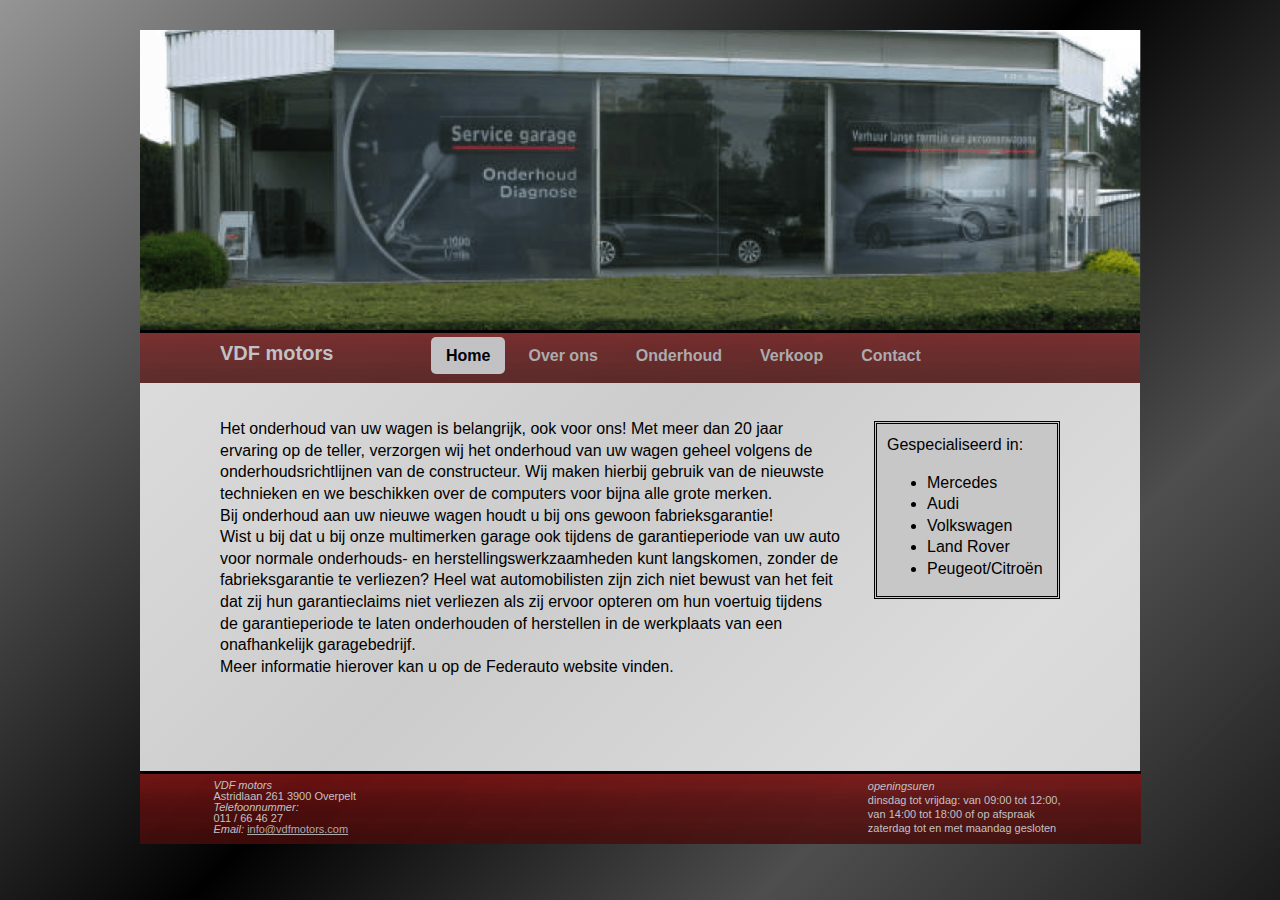
<file: index.html>
<?xml version="1.0" encoding="UTF-8"?> 
           <?xml version="1.0" encoding="UTF-8"?> 
        <!DOCTYPE html PUBLIC "-//W3C//DTD XHTML 1.0 Strict//EN" "http://www.w3.org/TR/xhtml1/DTD/xhtml1-strict.dtd">
        <html xmlns="http://www.w3.org/1999/xhtml" xml:lang="nl" lang="nl">
        <head>
        	<meta content="Welkom op de officiële website van VDF motors." name="description" />
            <meta name="viewport">
            <meta http-equiv="Content-Type" content="text/html; charset=UTF-8" />
            <title>VDF Motors   |   Home</title>
            <link rel="stylesheet" type="text/css" href="css/home.css" />
            <style type="text/css">
            </style>
        </head>
            <body>
            <div id="vulling"> </div>
            
            <div id="inhoud">
                <div id="header">
                    <h1>VDF motors</h1>
                </div>
                <div id="logo">
                    <h2 id="vdf">VDF motors</h2>
                    <ul id="nav">
                    <li class="current"><a href="http://vdfmotors.com">Home</a></li> 
                    <li><a href="over_ons.html">Over ons</a></li>
                    <li><a href="onderhoud.html">Onderhoud</a></li>
                    <li><a href="verkoop.html">Verkoop</a></li>
        
                    <li><a href="contact.html">Contact</a></li>
                </ul>
                </div>

                <p id= "tekst"> Het onderhoud van uw wagen is belangrijk, ook voor ons! Met meer dan 20 jaar
                ervaring op de teller, verzorgen wij het onderhoud van uw wagen geheel volgens de
                onderhoudsrichtlijnen van de constructeur. Wij maken hierbij gebruik van de
                nieuwste technieken en we beschikken over de computers voor bijna alle grote merken.
            <br/>
                Bij onderhoud aan uw nieuwe wagen houdt u bij ons gewoon fabrieksgarantie!<br/>
                Wist u bij dat u bij onze multimerken garage ook tijdens de garantieperiode van uw
                auto voor normale onderhouds- en herstellingswerkzaamheden kunt langskomen, zonder
                de fabrieksgarantie te verliezen? Heel wat automobilisten zijn zich niet bewust van
                het feit dat zij hun garantieclaims niet verliezen als zij ervoor opteren om hun
                voertuig tijdens de garantieperiode te laten onderhouden of herstellen in de
                werkplaats van een onafhankelijk garagebedrijf.
            <br/>
                Meer informatie hierover kan u op de Federauto website vinden.
                </p>
                <div class="alert">
                         <p id= "alert_tekst"> Gespecialiseerd in:</p> 
                             <ul id="autolijst">
                                <li>Mercedes</li> 
                                <li>Audi</li>
                                <li>Volkswagen</li>
                                <li>Land Rover</li>
                                <li>Peugeot/Citroën</li>          
                                </ul>
               	 			 
                </div>
                </div>
                
                
                
                 <div id="bodemcontainer">
                    <div class="linkercontainer">        
                        <i>VDF motors</i><br/>
                            Astridlaan 261
                            3900 Overpelt<br/>
                        <i>Telefoonnummer:</i><br/>
                            <a>011 / 66 46 27</a>
                        <br/><i>Email:</i>
                            <a class= "mail" href="mailto:info@vdfmotors.com">info@vdfmotors.com</a>
                    </div>
                    <div class="rechtercontainer">
                        <i>openingsuren</i><br/>
                            dinsdag tot vrijdag: van 09:00 tot 12:00,
                            <br/>van 14:00 tot 18:00 of op afspraak<br/>
                            zaterdag tot en met maandag gesloten<br/>        
                    </div>
            </div>
        </body>
        </html>
</file>
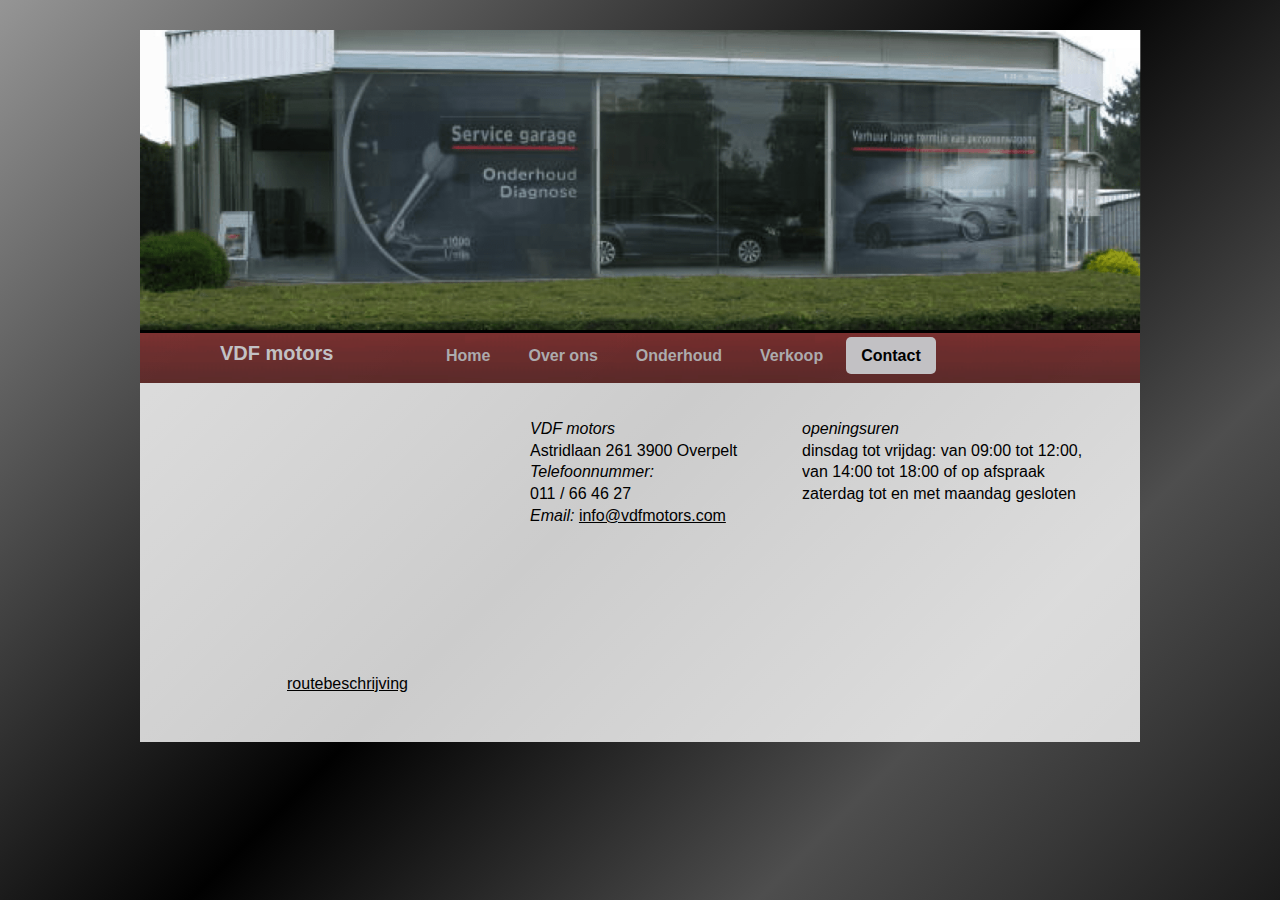
<file: contact.html>
<?xml version="1.0" encoding="UTF-8"?> 
        <!DOCTYPE html PUBLIC "-//W3C//DTD XHTML 1.0 Strict//EN" "http://www.w3.org/TR/xhtml1/DTD/xhtml1-strict.dtd">
        <html xmlns="http://www.w3.org/1999/xhtml" xml:lang="nl" lang="nl">
        <head>
            <meta name="viewport">
            <meta http-equiv="Content-Type" content="text/html; charset=UTF-8" />
        <title>VDF Motors | Contact</title>
        <link rel="stylesheet" type="text/css" href="css/home.css" />
        </head>
        <body>
            <div id="vulling"> </div>
            <div id="inhoud">
                <div id="header">
                </div>              
                <div id="logo">
                    <h2>VDF motors</h2>
                     <ul id="nav">
                        <li><a href="http://vdfmotors.com">Home</a></li> 
                        <li><a href="over_ons.html">Over ons</a></li>
                        <li><a href="onderhoud.html">Onderhoud</a></li>
                        <li><a href="verkoop.html">Verkoop</a></li>
                        <li class="current"><a href="contact.html">Contact</a></li>
                    </ul>
                </div>
                <div id="contactinhoud">
                <div id="mapviewer"><iframe id="map" scrolling="no" width="500" height="400" frameborder="0" src="http://www.bing.com/maps/embed/?v=2&amp;cp=51.213438~5.392843&amp;lvl=14&amp;dir=0&amp;sty=r&amp;rtp=adr.~pos.51.213700_5.383240_near%20Astridlaan%20261%2C%203900%20Overpelt%2C%20Belgium___e_&amp;mode=D&amp;rtop=0~0~0~&amp;form=LMLTEW&amp;emid=1efb428e-5c4f-663c-4e0f-c0505812c47c"></iframe>
                    <div id="LME_maplinks" style="line-height:20px;"><a id="route"href="http://www.bing.com/maps/?v=2&amp;cp=51.213357~5.385290&amp;lvl=16&amp;dir=0&amp;sty=r&amp;rtp=adr.~pos.51.213700_5.383240_near%20Astridlaan%20261%2C%203900%20Overpelt%2C%20Belgium___e_&amp;mode=D&amp;rtop=0~0~0~&amp;form=LMLTEW" target="_blank" style="margin:0 7px">routebeschrijving</a></div></div></div>
                    <div id="contactinfo">
                    <div class="linker">        
                        <i>VDF motors</i><br/>
                            Astridlaan 261
                            3900 Overpelt <br/>
                        <i>Telefoonnummer:</i><br/>
                            <a class="pcOnly">011 / 66 46 27</a>
                            <a class="mobilesOnly" id="tel" href="tel:011664627">011 / 66 46 27</a>
                            <br/><i id="email">Email:</i>
                            <a class= "mail2" href="mailto:info@vdfmotors.com">info@vdfmotors.com</a>
                    </div>
                    <div class="rechter">
                            <i>openingsuren</i><br/>
                            dinsdag tot vrijdag:
                            van 09:00 tot 12:00,<br/>
                            van 14:00 tot 18:00 
                            of op afspraak<br/>
                            zaterdag tot en met maandag gesloten<br/>     
                    </div>
            </div>
                    
                </div>
        </body>
        </html>
</file>
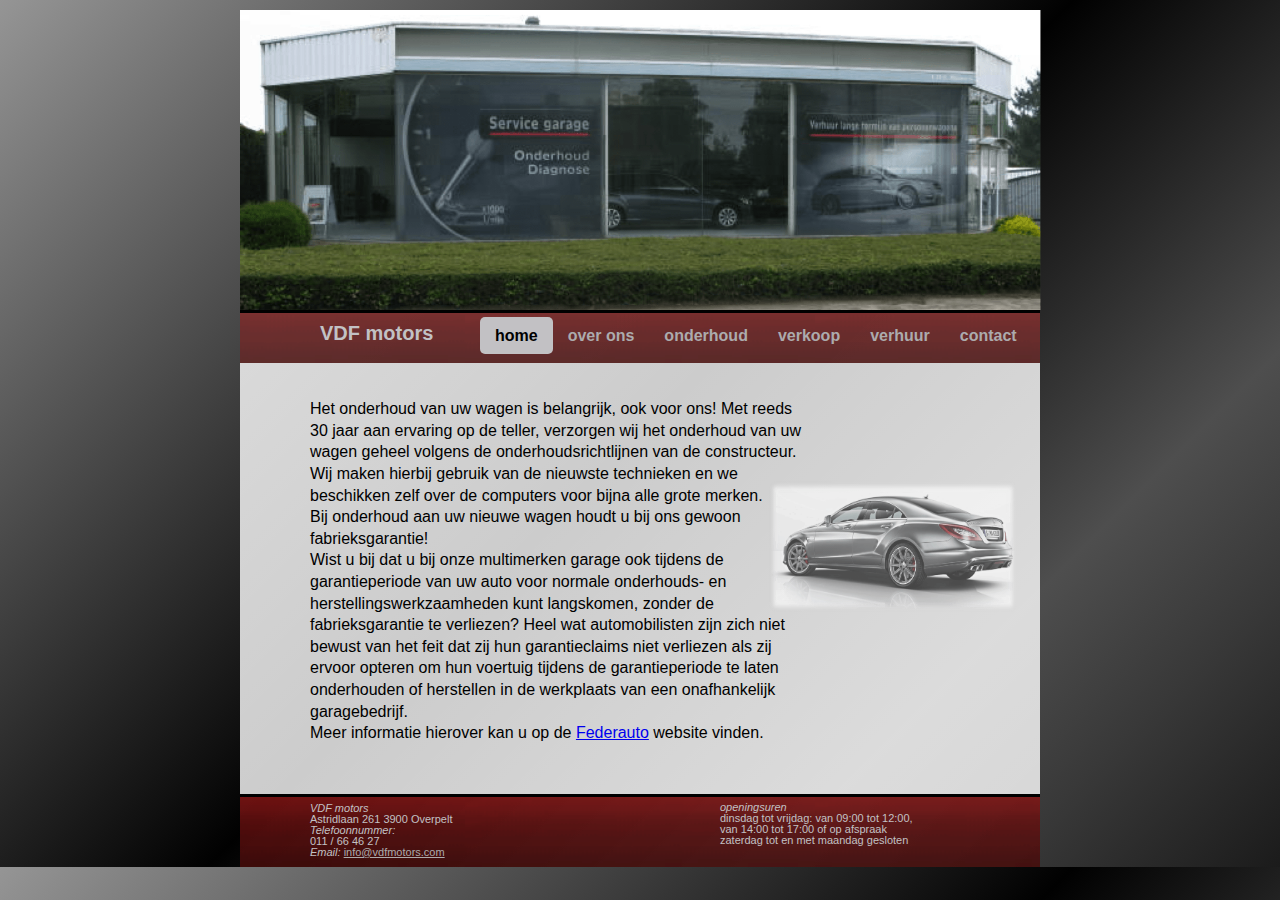
<file: home.html>
<?xml version="1.0" encoding="UTF-8"?> 
            <!DOCTYPE html PUBLIC "-//W3C//DTD XHTML 1.0 Strict//EN" "http://www.w3.org/TR/xhtml1/DTD/xhtml1-strict.dtd">
            <html xmlns="http://www.w3.org/1999/xhtml" xml:lang="nl" lang="nl">
            <head>
                <meta name="viewport" content="width=device-width, initial-scale=1, maximum-scale=1">
                <meta http-equiv="Content-Type" content="text/html; charset=UTF-8" />
            <title>VDF Motors   |   Home</title>
            <link rel="stylesheet" type="text/css" href="home.css" />
            </head>
            <body>
            <div id="inhoud">
                <div id="header">
                    <h1>VDF motors</h1>
                </div>
                <div id="logo">
                    <h1 id="vdf">VDF motors</h1>
                    <ul id="nav">
                    <li class="current"><a href="home.html">home</a></li> 
                    <li><a href="over%20ons.html">over ons</a></li>
                    <li><a href="onderhoud%20en%20herstelling.html">
                    onderhoud</a></li>
                    <li><a href="verkoop.html">verkoop</a></li>
                    <li><a href="verhuur.html">verhuur</a></li>
                    <li><a href="contact.html">contact</a></li>
                </ul>
                </div>
                <p id= "tekst"> Het onderhoud van uw wagen is belangrijk, ook voor ons! Met reeds 30 jaar aan
                ervaring op de teller, verzorgen wij het onderhoud van uw wagen geheel volgens de
                onderhoudsrichtlijnen van de constructeur. Wij maken hierbij gebruik van de
                nieuwste technieken en we beschikken zelf over de computers voor bijna alle grote
                merken.
            <br/>
                Bij onderhoud aan uw nieuwe wagen houdt u bij ons gewoon fabrieksgarantie!<br/>
                Wist u bij dat u bij onze multimerken garage ook tijdens de garantieperiode van uw
                auto voor normale onderhouds- en herstellingswerkzaamheden kunt langskomen, zonder
                de fabrieksgarantie te verliezen? Heel wat automobilisten zijn zich niet bewust van
                het feit dat zij hun garantieclaims niet verliezen als zij ervoor opteren om hun
                voertuig tijdens de garantieperiode te laten onderhouden of herstellen in de
                werkplaats van een onafhankelijk garagebedrijf.
            <br/>
                Meer informatie hierover kan u op de <a
href="http://www.federauto.be/01/MyDocuments/press_GarantieNL.pdf" id= "link">Federauto</a>
                website vinden.
                </p>
                <img src="Mercedes.png" alt="mercedes, Vdfmotors" id="mer"/>
                  
                </div>
                
                 <div id="bodemcontainer">
                    <div class="linkercontainer">        
                        <i>VDF motors</i><br/>
                            Astridlaan 261
                            3900 Overpelt<br/>
                        <i>Telefoonnummer:</i><br/>
                            <a>011 / 66 46 27</a>
                        <br/><i>Email:</i>
                            <a class= "mail" href="mailto:info@vdfmotors.com">info@vdfmotors.com</a>
                    </div>
                    <div class="rechtercontainer">
                        <i>openingsuren</i><br/>
                            dinsdag tot vrijdag: van 09:00 tot 12:00,
                            <br/>van 14:00 tot 17:00 of op afspraak<br/>
                            zaterdag tot en met maandag gesloten<br/>        
                    </div>
            </div>
        </body>
        </html>
</file>
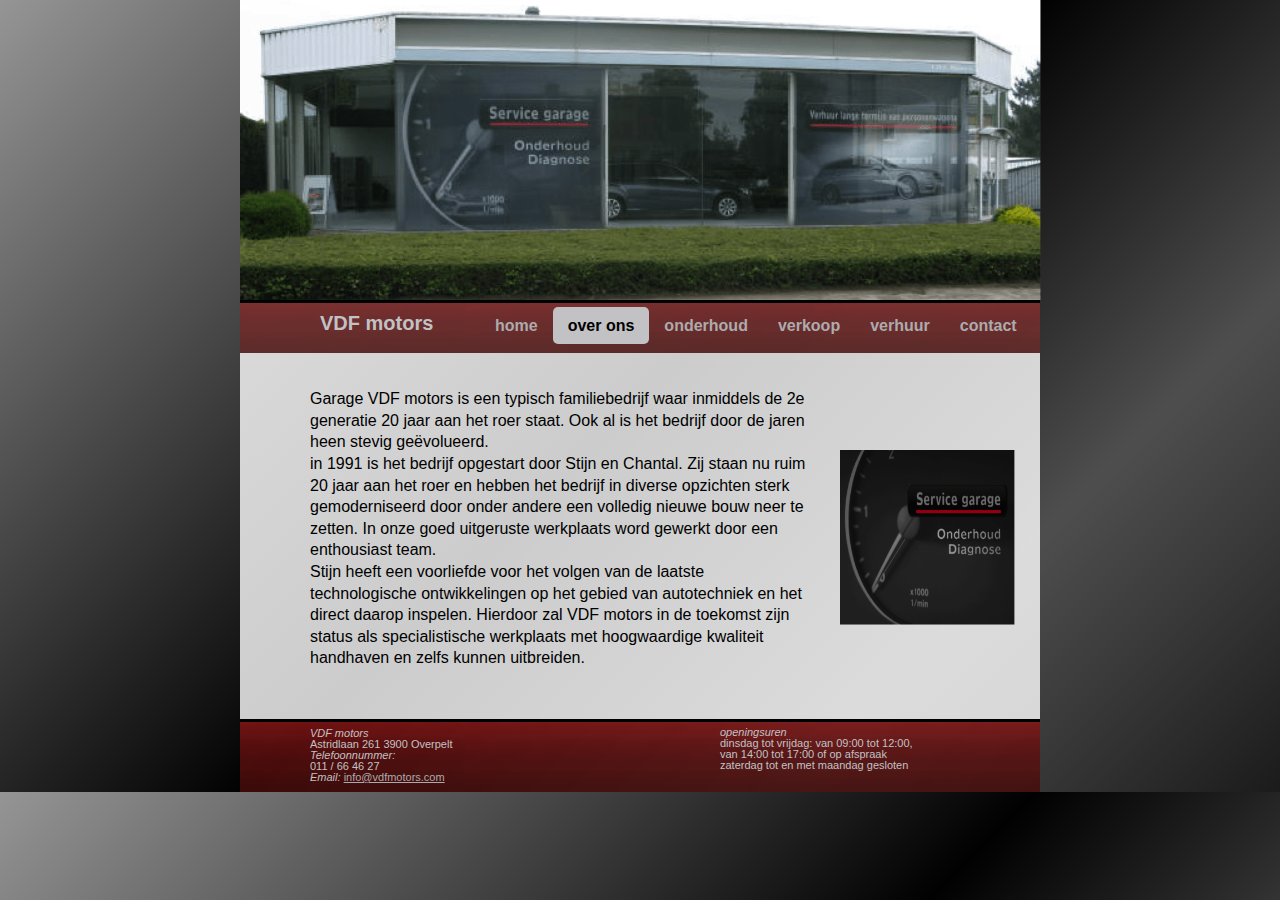
<file: over ons.html>
<?xml version="1.0" encoding="UTF-8"?> 
            <!DOCTYPE html PUBLIC "-//W3C//DTD XHTML 1.0 Strict//EN" "http://www.w3.org/TR/xhtml1/DTD/xhtml1-strict.dtd">
            <html xmlns="http://www.w3.org/1999/xhtml" xml:lang="nl" lang="nl">
            <head>
            <meta name="viewport" content="width=device-width, initial-scale=1, maximum-scale=1">
            <meta http-equiv="Content-Type" content="text/html; charset=UTF-8" />
            <title>VDF Motors | Over ons</title>
            <link rel="stylesheet" type="text/css" href="home.css" />
            <link href="css/lightbox.css" rel="stylesheet" />
            </head>
            <body>
            <div id="inhoud">
                <div id="header">
                </div>
                <div id="logo">
                    <h1>VDF motors</h1>
                    <ul id="nav">
                        <li><a href="home.html">home</a></li> 
                        <li class="current"><a href="over%20ons.html">over ons</a></li>
                        <li><a href="onderhoud%20en%20herstelling.html">
                    onderhoud</a></li>
                        <li><a href="verkoop.html">verkoop</a></li>
                        <li><a href="verhuur.html">verhuur</a></li>
                        <li><a href="contact.html">contact</a></li>
                    </ul>
                </div>
                <div id= "tekst">
                    <p>Garage VDF motors is een typisch familiebedrijf waar inmiddels de 2e generatie 20 jaar aan het roer staat. Ook al is het bedrijf door de jaren heen stevig geëvolueerd.<br/>

in 1991 is het bedrijf  opgestart door Stijn en Chantal. Zij staan nu ruim 20 jaar aan het roer en hebben het bedrijf in diverse opzichten sterk gemoderniseerd door onder andere een volledig nieuwe bouw neer te zetten.
In onze goed  uitgeruste werkplaats word gewerkt door een enthousiast team.<br/>

Stijn heeft een voorliefde voor het volgen van de laatste technologische ontwikkelingen op het gebied van autotechniek en het direct daarop inspelen. Hierdoor zal  VDF motors  in de toekomst zijn status als specialistische werkplaats met hoogwaardige kwaliteit handhaven en zelfs kunnen uitbreiden. <br/>
                    </p>    
                </div>
                <img src="service.png" alt="toeren teller, VDF Motors." id="teller"/>
            </div>
                 <div id="bodemcontainer">
                    <div class="linkercontainer">        
                        <i>VDF motors</i><br/>
                            Astridlaan 261
                            3900 Overpelt<br/>
                        <i>Telefoonnummer:</i><br/>
                            <a>011 / 66 46 27</a>
                        <br/><i>Email:</i>
                            <a class= "mail" href="mailto:info@vdfmotors.com">info@vdfmotors.com</a>
                    </div>
                    <div class="rechtercontainer">
                        <i>openingsuren</i><br/>
                            dinsdag tot vrijdag: van 09:00 tot 12:00,
                            <br/>van 14:00 tot 17:00 of op afspraak<br/>
                            zaterdag tot en met maandag gesloten<br/>       
                    </div>
            </div>
        </body>
        </html>
</file>
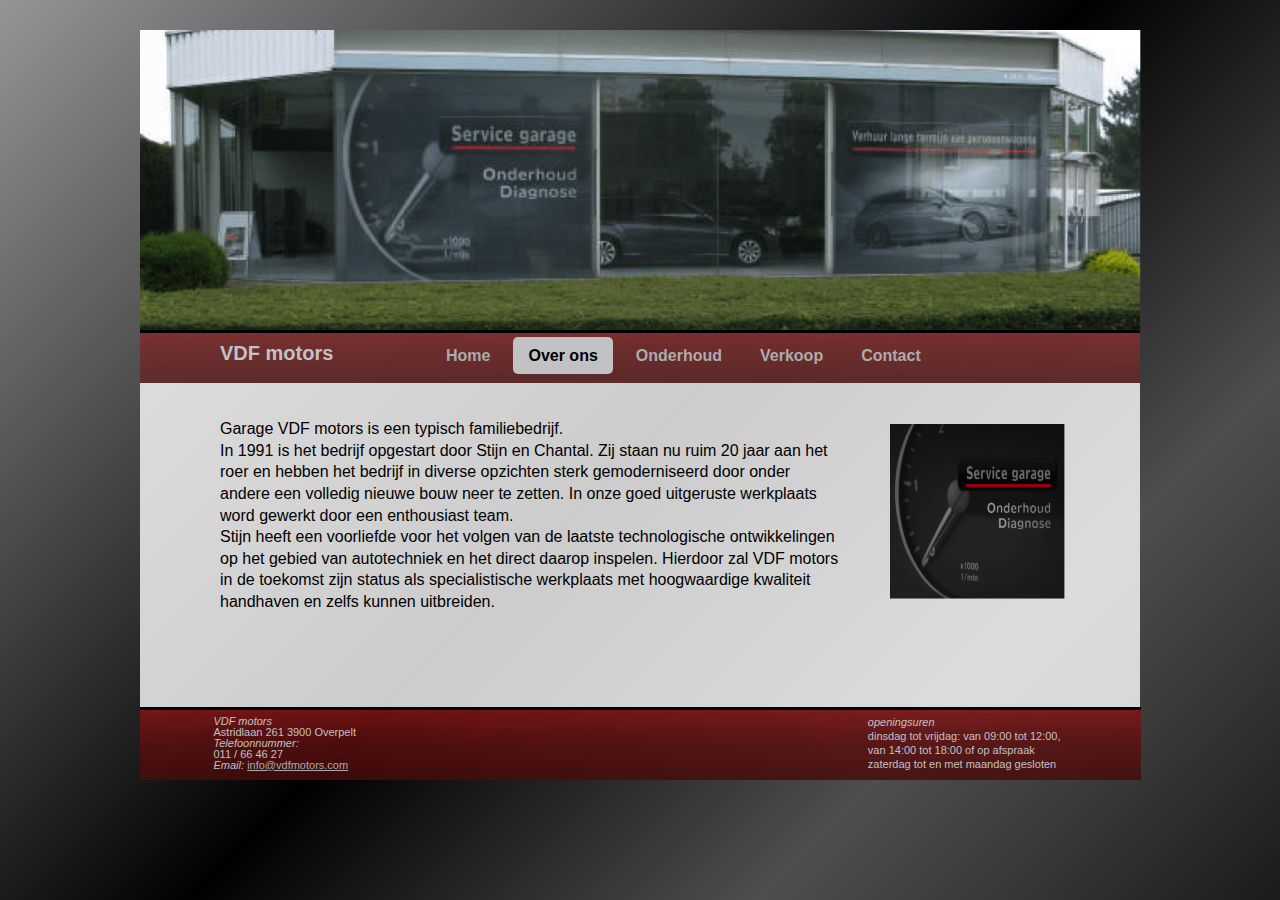
<file: over_ons.html>
<?xml version="1.0" encoding="UTF-8"?> 
            <!DOCTYPE html PUBLIC "-//W3C//DTD XHTML 1.0 Strict//EN" "http://www.w3.org/TR/xhtml1/DTD/xhtml1-strict.dtd">
            <html xmlns="http://www.w3.org/1999/xhtml" xml:lang="nl" lang="nl">
            <head>
            <meta name="viewport">
            <meta http-equiv="Content-Type" content="text/html; charset=UTF-8" />
            <title>VDF Motors | Over ons</title>
            <link rel="stylesheet" type="text/css" href="css/home.css" />
            <link href="css/lightbox.css" rel="stylesheet" />
            </head>
            <body>
            <div id="vulling"> </div>
            <div id="inhoud">
                <div id="header">
                </div>
                <div id="logo">
                    <h2>VDF motors</h2>
                    <ul id="nav">
                        <li><a href="http://vdfmotors.com">Home</a></li> 
                        <li class="current"><a href="over_ons.html">Over ons</a></li>
                        <li><a href="onderhoud.html">Onderhoud</a></li>
                        <li><a href="verkoop.html">Verkoop</a></li>
                        <li><a href="contact.html">Contact</a></li>
                    </ul>
                </div>
                <div id= "tekst">

                    <p>Garage VDF motors is een typisch familiebedrijf.<br/>

In 1991 is het bedrijf  opgestart door Stijn en Chantal. Zij staan nu ruim 20 jaar aan het roer en hebben het bedrijf in diverse opzichten sterk gemoderniseerd door onder andere een volledig nieuwe bouw neer te zetten.

In onze goed  uitgeruste werkplaats word gewerkt door een enthousiast team.<br/>

Stijn heeft een voorliefde voor het volgen van de laatste technologische ontwikkelingen op het gebied van autotechniek en het direct daarop inspelen. Hierdoor zal  VDF motors  in de toekomst zijn status als specialistische werkplaats met hoogwaardige kwaliteit handhaven en zelfs kunnen uitbreiden. <br/>
                    </p>    
                </div>

                <img src="./images/service.png" alt="toeren teller, VDF Motors." id="teller"/>
            </div>
                 <div id="bodemcontainer">
                    <div class="linkercontainer">        
                        <i>VDF motors</i><br/>
                            Astridlaan 261
                            3900 Overpelt<br/>
                        <i>Telefoonnummer:</i><br/>
                            <a>011 / 66 46 27</a>
                        <br/><i>Email:</i>
                            <a class= "mail" href="mailto:info@vdfmotors.com">info@vdfmotors.com</a>
                    </div>
                    <div class="rechtercontainer">
                        <i>openingsuren</i><br/>
                            dinsdag tot vrijdag: van 09:00 tot 12:00,
                            <br/>van 14:00 tot 18:00 of op afspraak<br/>
                            zaterdag tot en met maandag gesloten<br/>       
                    </div>
            </div>
        </body>
        </html>
</file>
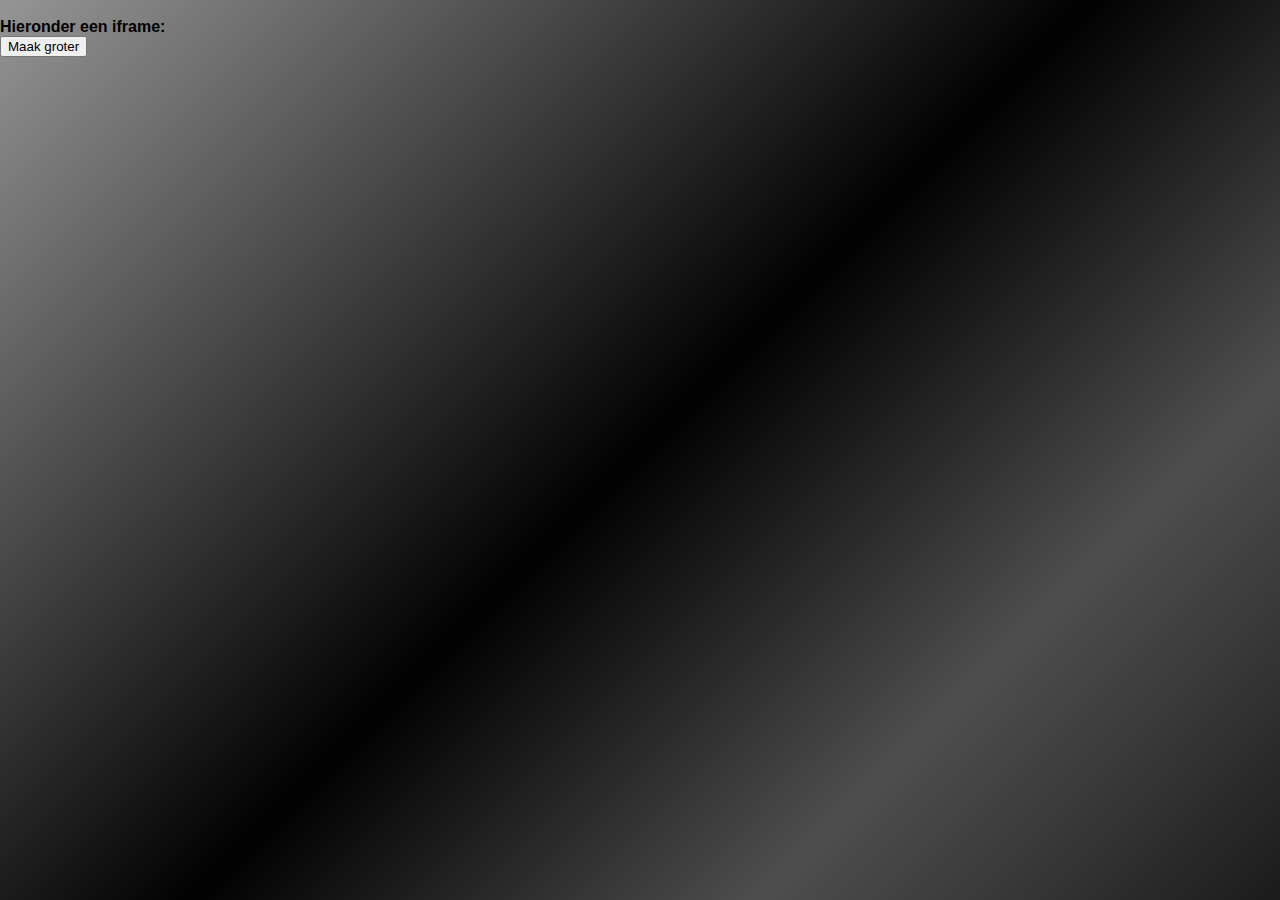
<file: verkoop copy.html>
<?xml version="1.0" encoding="UTF-8"?> 
        <!DOCTYPE html PUBLIC "-//W3C//DTD XHTML 1.0 Strict//EN" "http://www.w3.org/TR/xhtml1/DTD/xhtml1-strict.dtd">
        <html xmlns="http://www.w3.org/1999/xhtml" xml:lang="nl" lang="nl">
        <head>
            <meta name="viewport">
            <meta http-equiv="Content-Type" content="text/html; charset=UTF-8" />
    <title>VDF Motors | Verkoop</title>
    <link rel="stylesheet" type="text/css" href="css/home.css" />
    </head>
    <body>
       <script>
 
function maakGroter(){
var iframe = document.getElementById('schermpje');
 
iframe.style.height =  iframe.contentWindow.document.body.offsetHeight + 'px';
iframe.style.width =  iframe.contentWindow.document.body.offsetWidth + 'px';
}
</script>
 
<h1>Hieronder een iframe: </h1>
<button onClick='maakGroter()'>Maak groter </button>
<br/>
<iframe id='schermpje' width='500' height='500' src="http://vakantiepark.hoogmaatheide.com"></iframe>
        </body>
        </html>
</file>
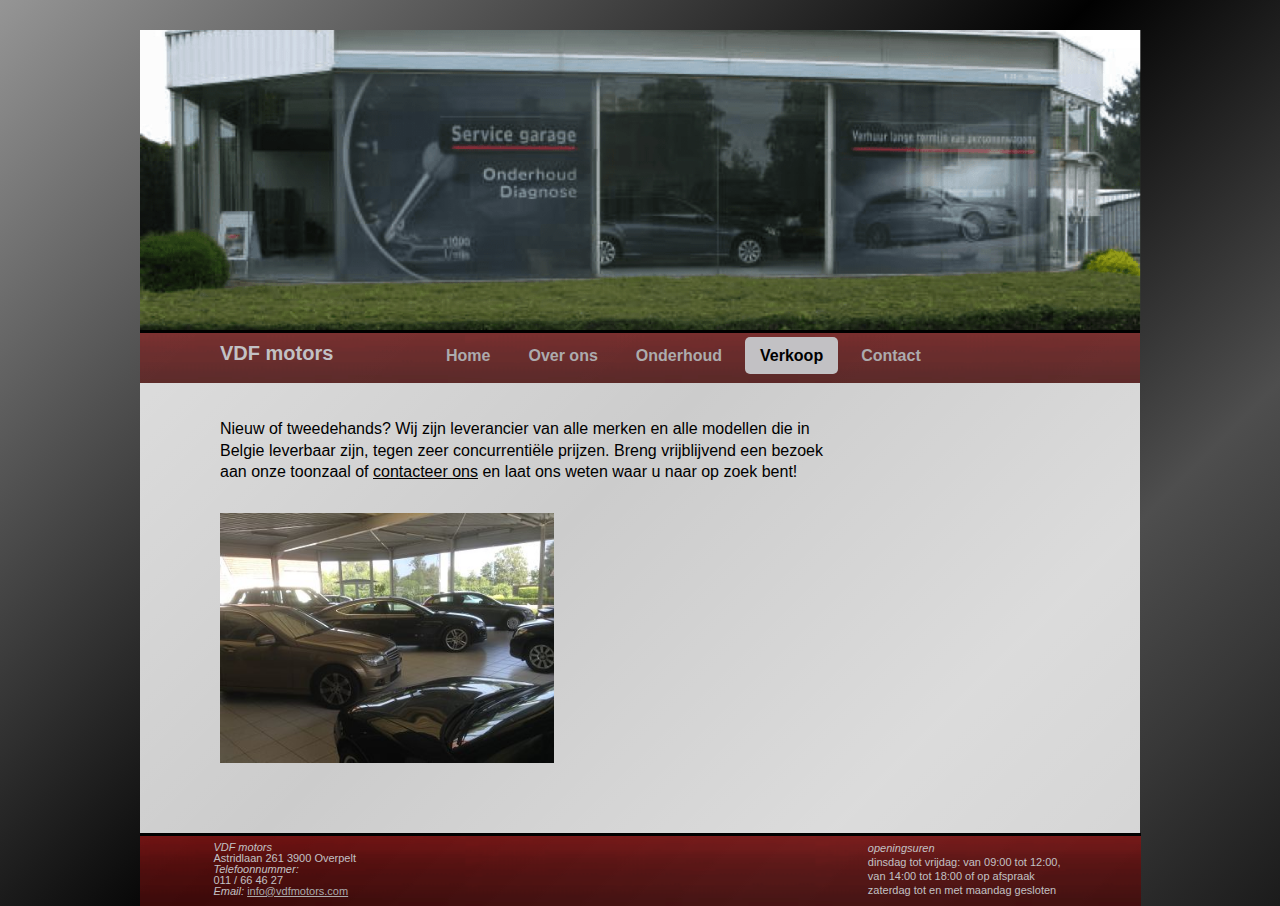
<file: verkoop.html>
<?xml version="1.0" encoding="UTF-8"?> 
        <!DOCTYPE html PUBLIC "-//W3C//DTD XHTML 1.0 Strict//EN" "http://www.w3.org/TR/xhtml1/DTD/xhtml1-strict.dtd">
        <html xmlns="http://www.w3.org/1999/xhtml" xml:lang="nl" lang="nl">
        <head>
            <meta name="viewport">
            <meta http-equiv="Content-Type" content="text/html; charset=UTF-8" />
    <title>VDF Motors | Verkoop</title>
    <link rel="stylesheet" type="text/css" href="css/home.css" />
    </head>
    <body>
        <div id="vulling"> </div>
      <div id="inhoud" >
         <div id="header">
                </div>
        <div id="logo">
                <h2>VDF motors</h2>
                <ul id="nav">
                    <li><a href="http://vdfmotors.com">Home</a></li> 
                    <li><a href="over_ons.html">Over ons</a></li>
                    <li><a href="onderhoud.html">Onderhoud</a></li>
                    <li class="current"><a href="verkoop.html">Verkoop</a></li>
                    <li><a href="contact.html">Contact</a></li>
        </ul>
        </div>     
        <p id= "tekst" >Nieuw of tweedehands? Wij zijn leverancier van alle merken en alle modellen die in
           Belgie leverbaar zijn, tegen zeer concurrentiële prijzen. Breng vrijblijvend een bezoek
            aan onze toonzaal of <a href="contact.html" id= "link">contacteer ons</a> en
            laat ons weten waar u naar op zoek bent!</p>
          
          <a id="aanbod" href="aanbod.html" style="display:none">bekijk ons aanbod</a>
              
        <img src="./images/toonzaal.png" alt="toonzaal vdf motors" id="toonzaal"/>
    </div>
    <div id="bodemcontainer">
        <div class="linkercontainer">        
                        <i>VDF motors</i><br/>
                            Astridlaan 261
                            3900 Overpelt<br/>
                        <i>Telefoonnummer:</i><br/>
                            <a>011 / 66 46 27</a>
                        <br/><i>Email:</i>
                            <a class= "mail" href="mailto:info@vdfmotors.com">info@vdfmotors.com</a>
                    </div>
        <div class="rechtercontainer">
                        <i>openingsuren</i><br/>
                            dinsdag tot vrijdag: van 09:00 tot 12:00,
                            <br/>van 14:00 tot 18:00 of op afspraak<br/>
                            zaterdag tot en met maandag gesloten<br/>       
                    </div>
            </div>
        </body>
        </html>
</file>
<file: css/home.css>
/*-------------------------------------------------------------------------------------------*/
/* reset
/*-------------------------------------------------------------------------------------------*/

html, body, div, span, applet, object, iframe,
h1, h2, h3, h4, h5, h6, p, blockquote, pre,
a, abbr, acronym, address, big, cite, code,
del, dfn, em, font, img, ins, kbd, q, s, samp,
small, strike, strong, sub, sup, tt, var,
b, u, i, center,
dl, dt, dd,
fieldset, form, label, legend,
table, caption, tbody, tfoot, thead, tr, th, td {
	margin-top: 0px;
	margin-right: 0px;
	margin-left: 0px;
	margin-bottom: 0px;
	padding: 0;
	border: 0;
	outline: 0;
	font-size: 100%;
	vertical-align: baseline;
	background: transparent;
}

blockquote, q {
        quotes: none;
}
blockquote:before, blockquote:after,
q:before, q:after {
        content: '';
        content: none;
}

/* remember to define focus styles! */
:focus {
        outline: 0;
}

/* remember to highlight inserts somehow! */
ins {
        text-decoration: none;
}
del {
        text-decoration: line-through;
}

/* tables still need 'cellspacing="0"' in the markup */
table {
        border-collapse: collapse;
        border-spacing: 0;
}


/*-------------------------------------------------------------------------------------------*/
/* alle pagina's css */
/*-------------------------------------------------------------------------------------------*/

body {
	min-height: 100vh;
	min-width: 100vw;
}
body{
	width: 100%;
	height: 100%;
	font-family: Trebuchet,sans-serif;
	font-size: 16px;
	margin-left: auto;
	margin-right: auto;
	position: relative;
	background: #959595; /* Old browsers */
	background: -moz-linear-gradient(-45deg,  #959595 0%, #0d0d0d 46%, #010101 50%, #0a0a0a 53%, #4e4e4e 76%, #383838 87%, #1b1b1b 100%); /* FF3.6+ */
	background: -webkit-gradient(linear, left top, right bottom, color-stop(0%,#959595), color-stop(46%,#0d0d0d), color-stop(50%,#010101), color-stop(53%,#0a0a0a), color-stop(76%,#4e4e4e), color-stop(87%,#383838), color-stop(100%,#1b1b1b)); /* Chrome,Safari4+ */
	background: -webkit-linear-gradient(-45deg,  #959595 0%,#0d0d0d 46%,#010101 50%,#0a0a0a 53%,#4e4e4e 76%,#383838 87%,#1b1b1b 100%); /* Chrome10+,Safari5.1+ */
	background: -o-linear-gradient(-45deg,  #959595 0%,#0d0d0d 46%,#010101 50%,#0a0a0a 53%,#4e4e4e 76%,#383838 87%,#1b1b1b 100%); /* Opera 11.10+ */
	background: -ms-linear-gradient(-45deg,  #959595 0%,#0d0d0d 46%,#010101 50%,#0a0a0a 53%,#4e4e4e 76%,#383838 87%,#1b1b1b 100%); /* IE10+ */
	background: linear-gradient(135deg,  #959595 0%,#0d0d0d 46%,#010101 50%,#0a0a0a 53%,#4e4e4e 76%,#383838 87%,#1b1b1b 100%); /* W3C */
    filter: progid:DXImageTransform.Microsoft.gradient( startColorstr='#959595',endColorstr='#1b1b1b',GradientType=1 ); /* IE6-9 fallback on horizontal gradient */   
	margin-top: 0px;
}
#vulling{
	min-height: 30px;
}
#inhoud{
	margin-left: auto;
	margin-right: auto;
	position: relative;
	padding-bottom: 5%;
	line-height: 1.35em;
	font-family: arial, verdana, sans-serif;
	width: 1000px;
	background: -moz-linear-gradient(-45deg,  rgba(255,255,255,0.8) 0%, rgba(255,255,255,0.8) 10%, rgba(255,255,255,0.8) 94%, rgba(255,255,255,0.8) 100%); /* FF3.6+ */
	background: -webkit-gradient(linear, left top, right bottom, color-stop(0%,rgba(255,255,255,0.8)), color-stop(10%,rgba(255,255,255,0.8)), color-stop(94%,rgba(255,255,255,0.8)), color-stop(100%,rgba(255,255,255,0.8))); /* Chrome,Safari4+ */
	background: -webkit-linear-gradient(-45deg,  rgba(255,255,255,0.8) 0%,rgba(255,255,255,0.8) 10%,rgba(255,255,255,0.8) 94%,rgba(255,255,255,0.8) 100%); /* Chrome10+,Safari5.1+ */
	background: -o-linear-gradient(-45deg,  rgba(255,255,255,0.8) 0%,rgba(255,255,255,0.8) 10%,rgba(255,255,255,0.8) 94%,rgba(255,255,255,0.8) 100%); /* Opera 11.10+ */
	background: -ms-linear-gradient(-45deg,  rgba(255,255,255,0.8) 0%,rgba(255,255,255,0.8) 10%,rgba(255,255,255,0.8) 94%,rgba(255,255,255,0.8) 100%); /* IE10+ */
	background: linear-gradient(135deg,  rgba(255,255,255,0.8) 0%,rgba(255,255,255,0.8) 10%,rgba(255,255,255,0.8) 94%,rgba(255,255,255,0.8) 100%); /* W3C */
    filter: progid:DXImageTransform.Microsoft.gradient( startColorstr='#ccffffff',endColorstr='#ccffffff',GradientType=1 ); /* IE6-9 fallback on horizontal gradient */
}
#header{
	width: 1001px;
	height: 300px;
	background-image: url("../images/front.png");
	background-repeat: no-repeat;
	background-position: left center;
	background-size: cover;

}
#header h1{
    margin-top: 0px;
    text-indent:-99999px   
}
#logo{
	border-top-width: medium;
	border-top-style: solid;
	border-right-style: none;
	border-bottom-style: none;
	border-left-style: none;
	background-image: url(../images/red-metal-texture-background.png);
	background-repeat: repeat-x;
	background-position: bottom;
	height: 50px;
	margin-top: 0px;
}

h2{
	padding-left: 80px;
	font-size: 20px;
	margin-top: 10px;
	margin-left: 0px;
	color: #C2C1C4;
	height: auto;
}
#nav {
    margin-top: 0px;
	position: relative;
	width: 70%;
	float: right;
	bottom: 28px;
	padding: 0;
	list-style: none;
	height: auto;
	left: -17px;
}
#nav li {
	float: left;
	margin-top: 0px;
	padding-right: 0px;
}
#nav li a {
	display: block;
	padding: 8px 15px;
	text-decoration: none;
	font-weight: bold;
	color: #ACABAD;
	margin-left: 8px;
	left: 5px;
}
#nav li a:hover,#nav li a:focus {
        color: #fff; 
}
#nav .current a {
        background: #C2C1C4;
        color: black;
        border-radius: 5px;
}
#tekst{
	clear: both;
	margin-top: 0px;
	padding-left: 80px;
	width: 620px;
	padding-bottom: 30px;
}
#tekst h3{
	margin-top: 20px;
}
#link:hover{
    text-decoration: none;    
}
#link:visited{
    color:black;
}
#link{
    color:black;
}
#bodemcontainer{
	color: #C2C1C4;
	border-top-color: #000;
	position: relative;
	font-size: 11px;
	border-top-width: medium;
	border-top-style: solid;
	border-right-style: none;
	border-bottom-style: none;
	border-left-style: none;
	background-image: url(../images/red-metal-texture-background.png);
	background-repeat: repeat-x;
	background-position: bottom;
	width: 1001px;
	height: 60px;
	margin-left: auto;
	margin-right: auto;
	margin-bottom: auto;
	padding-bottom: 10px;
}
.mail{
    color:#ACABAC;
}
.mail:hover{
    text-decoration: none;    
}
.mobilesOnly {
    display:none;
    color:#C2C1C4;
}
div.linkercontainer{
	text-align: left;
	width: 200px;
	height: auto;
	left: 0;
	margin-top: 6px;
	padding-left: 74px;
	line-height: 11px;
}
div.rechtercontainer{
	text-align: left;
	width: auto;
	height: 60px;
	bottom: 5px;
	position: absolute;
	min-width: 0px;
	line-height: 14px;
	right: 80px;
}
img#voorkant{
    position: relative; 
    width:100%;
    height:300px;
    bottom: 60px;
}

/*-------------------------------------------------------------------------------------------*/
/* home */
/*-------------------------------------------------------------------------------------------*/

.alert{
	position: absolute;
	width: 160px;
	padding-top: 10px;
	padding-left: 10px;
	padding-right: 10px;
	border: double;
	background-color: #C7C7C7;
	right: 80px;
	top: 391px;
}

/*-------------------------------------------------------------------------------------------*/
/* onderhoud */
/*-------------------------------------------------------------------------------------------*/

.fotobox{
	height: 140px;
	width: auto;
	padding: 2px;
	border: 1px solid #333;
	margin-left: 80px;
	margin-top: 3px;
	float: left;
}
a:hover .fotobox{
    border-color:#888;
}

.vak{
    width:100%;
    padding-top:10px;
    height:auto;
    overflow: hidden;
   
}
.tekstvak{
    width:60%;
    margin-left:290px;
}

img#werkplaats{
    padding-top:20px;
    width:90%;
}
h3{
    text-transform:none;
}


/*-------------------------------------------------------------------------------------------*/
/* over ons */
/*-------------------------------------------------------------------------------------------*/

#teller{
	position: absolute;
	width: 175px;
	height: 175px;
	top: 394px;
	left: 750px;
}

/*-------------------------------------------------------------------------------------------*/
/* Verkoop */
/*-------------------------------------------------------------------------------------------*/
#persgeg{
    padding-top:10px;
}
dt{
    padding-top:10px;
}
#lijst{
    padding-left: 70px;
    padding-bottom:20px;
 
    width:40%;
}
#verzend{
    padding-top:20px;
}
#aanbod:hover{
	text-decoration: none;
	width: auto;
}
#aanbod:visited{
    color:black;
}
#aanbod{
	color: black;
	position: absolute;
	top: 70%;
	margin-left: 636px;
	margin-top: 30px;
}

#toonzaal{
	/*position:absolute;*/
	height: 250px;
	margin-left: 80px;
}

/*-------------------------------------------------------------------------------------------*/
/* aanbod */
/*-------------------------------------------------------------------------------------------*/
.lightbox_hide_image{
	width: auto;
	padding-top: 1px;
	padding-right: 1px;
	padding-left: 1px;
	padding-bottom: 1px;
	border: 1px solid #333;
	height: 32.5px;
	margin-left: -1px;
	margin-right: -1px;
}
.aanbod_tekst{
	width: 50%;
	margin-left: 393px;
}
.vak{
	padding-bottom: 20px;
	margin-left: 0px;
}
.foto_vak{
	width: 300px;
	padding: 1px;
	margin-left: 80px;
	margin-top: 154px;
	position: absolute;
}
.vak_aanbod{
    width:100%;
    padding-top:10px;
    height:auto;
    overflow: hidden;
   
}
.fotobox2 {
	height: 140px;
	width: auto;
	padding: 2px;
	border: 1px solid #333;
	margin-left: 80px;
	margin-top: 3px;
	float: left;
}

/*-------------------------------------------------------------------------------------------*/
/* contact */
/*-------------------------------------------------------------------------------------------*/
#contactinhoud{
    float:left;
    padding-right:20px;
}
#map{
	margin-left: 70px;
	height: 250px;
	width: 250px;
	position: static;
}
#contactinfo{
	width: 530px;
	overflow: hidden;
}

div.linker{
	margin-left: 50px;
	text-align: left;
	width: auto;
	height: 260px;
	left: 0;
	float: left;
}
div.rechter{
	text-align: left;
	overflow: inherit;
	position: absolute;
	left: 662px;
}
#route{
    color:black;
}
#LME_maplinks{
       margin-left:140px;

}
#route:hover{
    text-decoration: none;    
}
.mail2{
    color:black;
}
.mail2:hover{
    text-decoration: none;    
}
#tel{
        color: black;
        text-decoration: none;
        visibility: inherit;
}

/*-------------------------------------------------------------------------------------------*/
/* <768px width*/
/*-------------------------------------------------------------------------------------------*/

@media(max-width:768px){
#inhoud{
	font-size: 12px;
	width: 720px;
}
.foto_vak{
	margin-left: 40px;
	width: 260px;
}
#header {
        width: 100%;
        height: 200px;
    background-image: url(../images/front.jpg);

}
#toonzaal{
    width:230px;
    height:150px;
    margin-left:7%;
}
h2{
	padding-left: 40px;
	font-size: 13px;
	margin-left: 0px;
	margin-top: 6px;
}
#tekst{
    padding-left: 40px;
}
#nav{
	font-size: 12px;
	width: 77%;
	bottom: 25px;
	left: 1px;
}

.alert{
    visibility: hidden;
}
#huurauto{
    position:absolute;
    width:230px;
    height:119px;
    margin-top:50px;
    margin-left:41%;
}
#teller{
	position: static;
	width: 150px;
	height: 120px;
	margin-left: 531px;
}
div.linker{
    text-align: left;
    width:auto;
    
     
}
#contactinfo{
	width: 300px;
	height: 17%;
	margin-left: -60px;
}
#map{
    margin-left:40px;
    height:200px;
    width:200px;
}
#LME_maplinks{
    margin-left:70px;

}

/*-------------------------------------------------------------------------------------------*/
/* aanbod */
/*-------------------------------------------------------------------------------------------*/
.lightbox_hide_image {
	width: auto;
	padding-top: 1px;
	padding-right: 1px;
	padding-left: 1px;
	padding-bottom: 1px;
	border: 1px solid #333;
	height: 32.6px;
	margin-right: 0px;
	margin-top: 0px;
}
    .aanbod_tekst {
	width: 40%;
	margin-left: 357px;
}
#aanbod {
	color: black;
	position: absolute;
	top: 70%;
	margin-left: 455px;
	margin-top: 30px;
}
.fotobox2 {
	height: 140px;
	width: auto;
	padding: 2px;
	border: 1px solid #333;
	margin-left: 40px;
	margin-top: 3px;
	float: left;
}
/*-------------------------------------------------------------------------------------------*/
/* onderhoud */
/*-------------------------------------------------------------------------------------------*/

.fotobox {
	height: 140px;
	width: auto;
	padding: 2px;
	border: 1px solid #333;
	margin-left: 40px;
	margin-top: 3px;
	float: left;
}
.tekstvak {
	width: 40%;
	margin-left: 250px;
	padding-bottom: 0px;
}

div.linkercontainer {
	text-align: left;
	width: 200px;
	height: auto;
	left: 0;
	margin-top: 6px;
	padding-left: 43px;
	line-height: 11px;
}
.vak_aanbod {
	width: 100%;
	padding-top: 10px;
	height: auto;
	overflow: hidden;
	padding-bottom: 20px;
}
#bodemcontainer {
	color: #C2C1C4;
	border-top-color: #000;
	position: relative;
	font-size: 11px;
	border-top-width: medium;
	border-top-style: solid;
	border-right-style: none;
	border-bottom-style: none;
	border-left-style: none;
	background-image: url(../images/red-metal-texture-background.png);
	background-repeat: repeat-x;
	background-position: bottom;
	width: 720px;
	height: 60px;
	margin-right: auto;
	margin-bottom: auto;
	padding-bottom: 10px;
	padding-top: 0px;
}
div.rechtercontainer {
	text-align: left;
	width: auto;
	height: 60px;
	bottom: 5px;
	position: absolute;
	min-width: 0px;
	line-height: 14px;
	right: 40px;
}
#logo {
	border-top-width: medium;
	border-top-style: solid;
	border-right-style: none;
	border-bottom-style: none;
	border-left-style: none;
	background-image: url(../images/red-metal-texture-background.png);
	background-repeat: repeat-x;
	background-position: bottom;
	height: 32px;
	padding-top: 2px;
	padding-bottom: 1px;
}
#nav li a {
	display: block;
	padding-top: 4px;
	padding-right: 9px;
	padding-left: 12px;
	padding-bottom: 4px;
	text-decoration: none;
	font-weight: bold;
	color: #ACABAD;
	margin-left: 8px;
}
#nav li {
	float: left;
	margin-top: 5px;
	padding-right: 0px;
}
div.rechter {
	text-align: left;
	overflow: inherit;
	position: absolute;
	right: 30px;
	left: 477px;
}
#contactinfo {
	margin-top: 0;
	margin-left: -62px;
}

}

/*-------------------------------------------------------------------------------------------*/
/* <480 width*/
/*-------------------------------------------------------------------------------------------*/

@media (max-width:480px){
#header {
	width: 101%;
	height: 120px;
	background-image: url(../images/front.jpg);
}
#lijst{
   display:none;
}
#toonzaal{
    position:relative;
    width:230px;
    height:150px;
    margin-left:6%;
    margin-top:0px;
}
#logo{
	height: 23px;
	padding-top: 2px;
}
h2{
	padding-left: 30px;
	font-size: 11px;
	width: 75px;
	margin-top: 0px;
}
#tekst{
    padding-left: 30px;
    width:350px;
}
#nav{
	font-size: 10px;
	width: 77%;
	bottom: 16px;
}
#nav li a {
	padding-top: 1px;
	padding-right: 5px;
	padding-left: 5px;
	padding-bottom: 1px;
	margin-bottom: -9px;
	margin-top: -4px;
}
.alert{
    visibility: hidden;

}

#teller{
	position: static;
	width: 150px;
	height: 120px;
	margin-left: 281px;
}

#contactinfo{
	width: 150px;
	margin-top: 0;
	padding-left: 70px;
	margin-left: 0px;
}
div.linkercontainer{
    padding-left:10px; 
}

#bodemcontainer{
	font-size: 9px;
	width: 460px;
}
div.linker{
	float: left;
	padding-bottom: 20px;
	margin-left: -63px;
}
div.rechter{  
    text-align: left;
    padding-left:0;
}

#map{
	margin-left: 30px;
	height: 170px;
	width: 170px;
}
.vak{
	width: 100%;
	padding-top: 0px;
	height: auto;
	overflow: hidden;
	padding-bottom: 20px;
	margin-top: 0px;
}
img#werkplaats{
    padding-top:20px;
    width:90%;
}
h3{
    text-transform:none;
}

.mobilesOnly {
    display:visible;
}
.pcOnly {
    display:hidden;
}
a:tel{
    color:black;
}
.foto_vak {
	margin-left: 30px;
	position: relative;
	margin-top: 0px;
	width: 200px;
	height: 17px;
}
.aanbod_tekst {
	margin-left: 226px;
	position: static;
	margin-top: -20px;
	font-size: x-small;
	width: 230px;
}
div.linkercontainer {
	text-align: left;
	width: 200px;
	height: auto;
	left: 25px;
	margin-top: 6px;
	padding-left: 31px;
	line-height: 11px;
}
.vak_aanbod {
	width: 100%;
	padding-top: 2px;
	height: auto;
	overflow: hidden;
	padding-bottom: 0px;
	margin-top: 5px;
}
#inhoud {
	font-size: 12px;
	width: 460px;
	padding-bottom: 50px;
}
div.rechtercontainer {
	text-align: left;
	width: auto;
	height: 60px;
	bottom: 5px;
	position: absolute;
	min-width: 0px;
	line-height: 14px;
	right: 30px;
}
#nav li {
	float: left;
	margin-top: 4px;
	padding-right: 0px;
}
#aanbod {
	color: black;
	position: absolute;
	top: 70%;
	margin-left: 310px;
	margin-top: 20px;
}
#contactinfo {
	margin-top: 0;
}
div.rechter {
	text-align: left;
	overflow: inherit;
	position: absolute;
	left: 228px;
	bottom: 70px;
	right: 20px;
}

.fotobox2 {
	height: 90px;
	width: auto;
	padding: 2px;
	border: 1px solid #333;
	margin-left: 30px;
	margin-top: 3px;
	float: left;
}
/*-------------------------------------------------------------------------------------------*/
/* aanbod */
/*-------------------------------------------------------------------------------------------*/
.lightbox_hide_image {
	width: auto;
	padding-top: 1px;
	padding-right: 1px;
	padding-left: 1px;
	padding-bottom: 1px;
	border: 1px solid #333;
	height: 28px;
	margin-right: 0px;
	margin-top: 2px;
}
/*-------------------------------------------------------------------------------------------*/
/* onderhoud */
/*-------------------------------------------------------------------------------------------*/

.fotobox {
	height: 140px;
	width: auto;
	padding: 2px;
	border: 1px solid #333;
	margin-left: 30px;
	margin-top: 3px;
	float: left;
}
.tekstvak {
	margin-left: 230px;
	padding-bottom: 0px;
	right: 30px;
	width: 200px;
}
    }
</file>
<file: home.css>
/*-------------------------------------------------------------------------------------------*/
/* reset
/*-------------------------------------------------------------------------------------------*/

html, body, div, span, applet, object, iframe,
h1, h2, h3, h4, h5, h6, p, blockquote, pre,
a, abbr, acronym, address, big, cite, code,
del, dfn, em, font, img, ins, kbd, q, s, samp,
small, strike, strong, sub, sup, tt, var,
b, u, i, center,
dl, dt, dd,
fieldset, form, label, legend,
table, caption, tbody, tfoot, thead, tr, th, td {
	margin: 0;
	padding: 0;
	border: 0;
	outline: 0;
	font-size: 100%;
	vertical-align: baseline;
	background: transparent;
}
body {
	line-height: 1;
}

blockquote, q {
	quotes: none;
}
blockquote:before, blockquote:after,
q:before, q:after {
	content: '';
	content: none;
}

/* remember to define focus styles! */
:focus {
	outline: 0;
}

/* remember to highlight inserts somehow! */
ins {
	text-decoration: none;
}
del {
	text-decoration: line-through;
}

/* tables still need 'cellspacing="0"' in the markup */
table {
	border-collapse: collapse;
	border-spacing: 0;
}


/*-------------------------------------------------------------------------------------------*/
/* alle pagina's css */
/*-------------------------------------------------------------------------------------------*/

body{
    width: 1000px;
    height:auto;
    font-family:Trebuchet,sans-serif;
	font-size: 16px;
    margin-left:auto;
    margin-right:auto;
    position: relative;
	background: #959595; /* Old browsers */
    background: -moz-linear-gradient(-45deg,  #959595 0%, #0d0d0d 46%, #010101 50%, #0a0a0a 53%, #4e4e4e 76%, #383838 87%, #1b1b1b 100%); /* FF3.6+ */
    background: -webkit-gradient(linear, left top, right bottom, color-stop(0%,#959595), color-stop(46%,#0d0d0d), color-stop(50%,#010101), color-stop(53%,#0a0a0a), color-stop(76%,#4e4e4e), color-stop(87%,#383838), color-stop(100%,#1b1b1b)); /* Chrome,Safari4+ */
    background: -webkit-linear-gradient(-45deg,  #959595 0%,#0d0d0d 46%,#010101 50%,#0a0a0a 53%,#4e4e4e 76%,#383838 87%,#1b1b1b 100%); /* Chrome10+,Safari5.1+ */
    background: -o-linear-gradient(-45deg,  #959595 0%,#0d0d0d 46%,#010101 50%,#0a0a0a 53%,#4e4e4e 76%,#383838 87%,#1b1b1b 100%); /* Opera 11.10+ */
    background: -ms-linear-gradient(-45deg,  #959595 0%,#0d0d0d 46%,#010101 50%,#0a0a0a 53%,#4e4e4e 76%,#383838 87%,#1b1b1b 100%); /* IE10+ */
    background: linear-gradient(135deg,  #959595 0%,#0d0d0d 46%,#010101 50%,#0a0a0a 53%,#4e4e4e 76%,#383838 87%,#1b1b1b 100%); /* W3C */
    filter: progid:DXImageTransform.Microsoft.gradient( startColorstr='#959595',endColorstr='#1b1b1b',GradientType=1 ); /* IE6-9 fallback on horizontal gradient */   
}
#inhoud{ 
    margin-left: auto;
    margin-right:auto;
    position: relative; 
    padding-bottom: 20px;
    line-height:1.35em;
    font-family:arial, verdana, sans-serif;
    width: 80%;
    background: -moz-linear-gradient(-45deg,  rgba(255,255,255,0.8) 0%, rgba(255,255,255,0.8) 10%, rgba(255,255,255,0.8) 94%, rgba(255,255,255,0.8) 100%); /* FF3.6+ */
    background: -webkit-gradient(linear, left top, right bottom, color-stop(0%,rgba(255,255,255,0.8)), color-stop(10%,rgba(255,255,255,0.8)), color-stop(94%,rgba(255,255,255,0.8)), color-stop(100%,rgba(255,255,255,0.8))); /* Chrome,Safari4+ */
    background: -webkit-linear-gradient(-45deg,  rgba(255,255,255,0.8) 0%,rgba(255,255,255,0.8) 10%,rgba(255,255,255,0.8) 94%,rgba(255,255,255,0.8) 100%); /* Chrome10+,Safari5.1+ */
    background: -o-linear-gradient(-45deg,  rgba(255,255,255,0.8) 0%,rgba(255,255,255,0.8) 10%,rgba(255,255,255,0.8) 94%,rgba(255,255,255,0.8) 100%); /* Opera 11.10+ */
    background: -ms-linear-gradient(-45deg,  rgba(255,255,255,0.8) 0%,rgba(255,255,255,0.8) 10%,rgba(255,255,255,0.8) 94%,rgba(255,255,255,0.8) 100%); /* IE10+ */
    background: linear-gradient(135deg,  rgba(255,255,255,0.8) 0%,rgba(255,255,255,0.8) 10%,rgba(255,255,255,0.8) 94%,rgba(255,255,255,0.8) 100%); /* W3C */
    filter: progid:DXImageTransform.Microsoft.gradient( startColorstr='#ccffffff',endColorstr='#ccffffff',GradientType=1 ); /* IE6-9 fallback on horizontal gradient */
}
#header{
	width: 801px;
	height: 300px;
	background-image: url(front.png);
	background-repeat: no-repeat;
	background-position: left center;
    background-size:cover;
}
#header h1{
    text-indent:-99999px   
}
#logo{
    border-top-width: medium;
	border-top-style: solid;
	border-right-style: none;
	border-bottom-style: none;
	border-left-style: none;
	background-image: url(red-metal-texture-background.png);
	background-repeat: repeat-x;
	background-position: bottom;
	height:50px;
}
h1{
    padding-left: 70px;
    font-size:20px;
    margin-top:10px;
    margin-left:10px;
    color: #C2C1C4; 
}
h2{
    padding-top:20px;
}
#nav {
    margin-top:0px;
	position: relative;
	width: 70%;
	float: right;
	bottom: 28px;
	padding: 0;
	list-style: none;
	height: auto;
}
#nav li {
	float: left; 
}
#nav li a {
	display: block;
	padding: 8px 15px;
	text-decoration:none;
	font-weight: bold;
	color: #ACABAD; 
}
#nav li a:hover,#nav li a:focus {
	color: #fff; 
}
#nav .current a {
	background: #C2C1C4;
	color: black;
	border-radius: 5px;
}
#tekst{
    clear:both;
    margin-top:10px;
    padding-left: 70px;
    width:500px;
    padding-bottom:30px;    
}

#link:hover{
    text-decoration: none;    
}
#link:visited{
    color:black;
}
#bodemcontainer{
	color:#C2C1C4;
    border-top-color:#000;
    position: relative;
	font-size: 11px;
	border-top-width: medium;
	border-top-style: solid;
	border-right-style: none;
	border-bottom-style: none;
	border-left-style: none;
	background-image: url(red-metal-texture-background.png);
	background-repeat: repeat-x;
	background-position: bottom;
    width:80%;
    height:60px;
    margin-left:auto;
    margin-right:auto;
    margin-bottom:auto;
    padding-bottom:10px;
}
.mail{
    color:#ACABAC;
}
.mail:hover{
    text-decoration: none;    
}
.mobilesOnly {
    display:none;
}
div.linkercontainer{
    text-align: left;
    width:200px;
    height:auto;
    left:0;
    margin-top:6px;
    padding-left:70px; 
}
div.rechtercontainer{
    text-align: left;
    width:auto;
    height:60px;
    bottom:5px;
    margin-left:60%;
    position:absolute;
}
img#voorkant{
    position: relative; 
    width:100%;
    height:300px;
    bottom: 60px;
}

/*-------------------------------------------------------------------------------------------*/
/* home */
/*-------------------------------------------------------------------------------------------*/

#mer{
    position:absolute;
    width:250px;
    height:17%;
    top:470px;
    margin-left:66%;
}

/*-------------------------------------------------------------------------------------------*/
/* onderhoud */
/*-------------------------------------------------------------------------------------------*/

.fotobox{
    margin-top:15px;
    height:140px;
    width:auto;
    padding:2px;
    border:1px solid #333;
}
a:hover .fotobox{
    border-color:#888;
}
#foto{
    width:200px;
    margin-left:70px;
}
#werkplaats{
    width:500px;
    height:300px;
    margin-top:40px;
    margin-bottom:20px;
}
#tekst2{
    position:absolute;
    height:auto;
    top:1980px;
    margin-left:40%;
}
h3{
    text-transform:none;
}
#Aircodiagnose{
    margin-top:12px;
}
#Bandenopslag{
    margin-top:59px
}
#Autoreiniging{
    margin-top:60px;
}
#Parking{
    margin-top:18px;
}

/*-------------------------------------------------------------------------------------------*/
/* over ons */
/*-------------------------------------------------------------------------------------------*/

#teller{
    position:absolute;
    width:175px;
    height:175px;
    top:450px;
    margin-left:75%;
}

/*-------------------------------------------------------------------------------------------*/
/* Verkoop */
/*-------------------------------------------------------------------------------------------*/
#persgeg{
    padding-top:10px;
}
dt{
    padding-top:10px;
}
#lijst{
    padding-left: 70px;
    padding-bottom:20px;
 
    width:40%;
}
#verzend{
    padding-top:20px;
}
#toonzaal{
    position:absolute;
    width:400px;
    height:250px;
    margin-top:100px;
    margin-left:40%;
}

/*-------------------------------------------------------------------------------------------*/
/* contact */
/*-------------------------------------------------------------------------------------------*/

#map{
    margin-left:40px;
    height:250px;
    width:250px;
}
#contactinfo{
    position:absolute;
    width:450px;
    height:17%;
    top:65%;
    margin-left:40%;
}

div.linker{
    text-align: left;
    width:300px;
    height:auto;
    left:0;
    margin-top:6px;
     
}
div.rechter{
    text-align: left;
    width:200px;
    height:60px;
    top:6px;
    margin-left:60%;
    position:absolute;
}
#route{
    color:black;
    padding:90px;
}
#route:hover{
    text-decoration: none;    
}
.mail2{
    color:black;
}
.mail2:hover{
    text-decoration: none;    
}
#tel{
	color: black;
	text-decoration: none;
	visibility: inherit;
}


/*-------------------------------------------------------------------------------------------*/
/* Verhuur */
/*-------------------------------------------------------------------------------------------*/

#huurauto{
    position:absolute;
    width:360px;
    height:200px;
    top:580px;
    margin-left:35%;
}
#huurauto2{
    width:360px;
    height:200px;
    margin-left:26%;
    margin-top:40px;
    margin-bottom:20px;
}

/*-------------------------------------------------------------------------------------------*/
/* <768px width*/
/*-------------------------------------------------------------------------------------------*/

@media(max-width:768px){
body{
    width:768px;
}
#header {
	width: 100%;
	height: 200px;
    background-image: url(front.jpg);
}
#toonzaal{
    width:230px;
    height:150px;
    margin-left:60%;
    margin-top:80px;
}
h1{
    padding-left: 30px;
    font-size:13px;
}
#tekst{
    padding-left: 40px;
}
#nav{
    font-size:12px;
    width:77%;
    bottom: 23px;
}
#inhoud{
    font-size:12px;
}
#mer{
    position:static;
    width:250px;
    height:17%;
    margin-left:55%;
}
#huurauto{
    position:absolute;
    width:250px;
    height:139px;
    top:402px;
    margin-left:41%;
}
#teller{
     position:static;
    width: 150px;
    height:120px;
    margin-left:60%;
}
#tekst2{
    position:absolute;
    height:auto;
    top:1475px;
    margin-left:50%;
    width: 250px
}
#Autodiagnose{
    margin-top:5px
}
#Aircodiagnose{
    margin-top:9px;
}
#Bandenopslag{
    margin-top:56px
}
#Autoreiniging{
    margin-top:55px;
}
#Parking{
    margin-top:12px;
}
.fotobox{
    margin-top:20px;
}
#contactinfo{
    position:absolute;
    width:300px;
    height:17%;
    top:62%;
    margin-left:50%;
    padding-left:8px;
}
div.linker{
    width:120px;
    height:auto;
    left:0;
    margin-top:6px;
     
}
div.rechter{
    text-align: left;
    width:120px;
    height:60px;
    top:6px;
    margin-left:56%;
    position:absolute;
}
}
/*-------------------------------------------------------------------------------------------*/
/* <620px width*/
/*-------------------------------------------------------------------------------------------*/

@media(max-width:319px){
body{
    width:620px;
}
#header {
	width: 100%;
	height: 100px;
    background-image: url(front.jpg);
}
#lijst{
   display:none;
}
#toonzaal{
    position:relative;
    width:230px;
    height:150px;
    margin-left:20%;
    margin-top:0px;
}
#logo{
	height:25px;
    padding-bottom:10px;
}
h1{
    padding-left: 30px;
    font-size:11px;
}
#tekst{
    padding-left: 30px;
    width:350px;
}
#nav{
    font-size:10px;
    width:77%;
    bottom: 14px;
}
#nav li a {
	padding: 5px 10px;
}
#inhoud{
    font-size:9px;
}
#mer{
    position:static;
    width:250px;
    height:17%;
    margin-left:25%;
}
#huurauto{
    position:absolute;
    width:185px;
    height:82px;
    top:220px;
    margin-left:42%;
}
#huurauto2{
    width:240px;
    height:150px;
}

#teller{
     position:static;
    width: 150px;
    height:120px;
    margin-left:55%;
}
.fotobox{
    margin-top:100px;
    margin-bottom:20px;
}
#tekst2{
    position:absolute;
    height:auto;
    top:1060px;
    margin-left:10px;
}
#foto{
    margin-left:10px;
}
#werkplaats{
    width:300px;
    height:180px;
}
#contactinfo{
    position:absolute;
    width:150px;
    top:40%;
    margin-left:60%;
    padding-left:8px;
}
div.linkercontainer{
    padding-left:10px; 
}

#bodemcontainer{
	font-size: 9px;
}
div.linker{
    width:350px;
    height:auto;
    left:0;
    margin-top:6px;    
}
div.rechter{  
    text-align: left;
    top:80px;
    margin-left:0%;
}
#tekst2 p{
    margin-bottom:200px;
}
#map{
    margin-left:40px;
    height:170px;
    width:170px;
}
.mobilesOnly {
    display:block;
}
.pcOnly {
    display:none;
}
}
</file>
